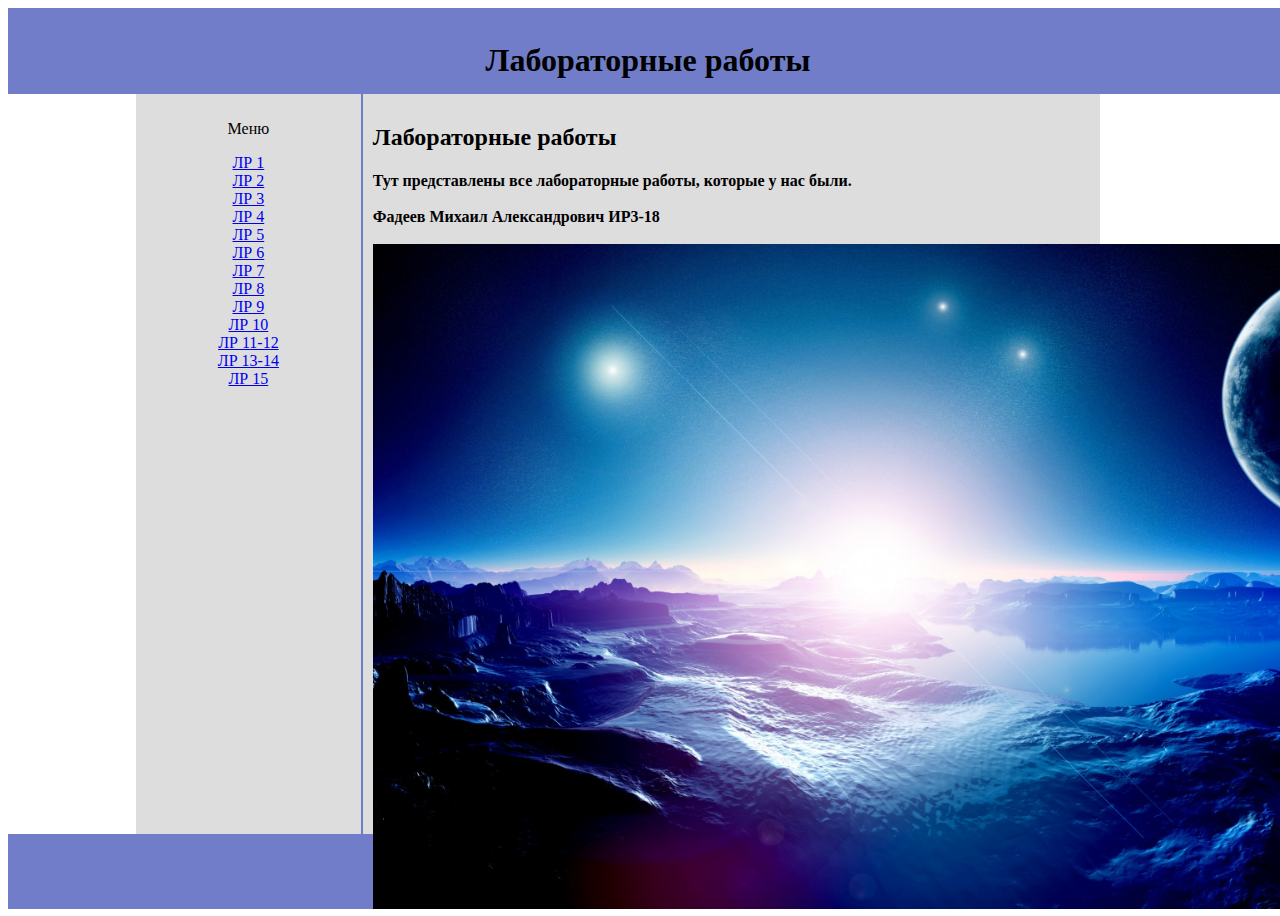
<file: ЛР 15/Два блока резиновая верстка/15.html>
<html> 
    <head> 
        <title>Лабораторные работы</title> 
        <link href="styles.css" rel="stylesheet">
    </head> 
    <body> 
            <div class="header"><h1>Лабораторные работы</h1></div> 
            <div id="block"> 
                <div class="left_col"><p>Меню</p> 
   		<div class="p1"><a href="1.html">ЛР 1</a></div>
		<div class="p1"><a href="2.html">ЛР 2</a></div>
		<div class="p1"><a href="3.html">ЛР 3</a></div>
		<div class="p1"><a href="4.html">ЛР 4</a></div>
		<div class="p1"><a href="5.html">ЛР 5</a></div>
		<div class="p1"><a href="6.html">ЛР 6</a></div>
		<div class="p1"><a href="7.html">ЛР 7</a></div>
		<div class="p1"><a href="8.html">ЛР 8</a></div>
		<div class="p1"><a href="9.html">ЛР 9</a></div>
		<div class="p1"><a href="10.html">ЛР 10</a></div>
		<div class="p1"><a href="11-12.html">ЛР 11-12</a></div>
		<div class="p1"><a href="13-14.html">ЛР 13-14</a></div>
		<div class="p1"><a href="15.html">ЛР 15</a></div>
		</div>
                <div class="right_col"> <h2>Лабораторные работы</h2> 
                                        <h4>Тут представлены


все лабораторные работы, которые у нас были.
<br>
<br>
Фадеев Михаил Александрович ИР3-18
<br>
<br>
<img src="images/01.jpg" width="1065">
</h4> </div> 
            </div> 
        <div class="footer"><p>© 2021</p></div> 
    </body> 
</html>
</file>
<file: ЛР 15/Два блока резиновая верстка/styles.css>
body {
    width: 100%;
    height: 100%;
}
#block {width:80%; height:80%; margin:auto; 
    position: relative;
    display:block
} 
div.header {background-color:#717dc9; width:100%; max-height:60px; text-align: center;padding:1% 0} 
div.left_col {background-color:#dddddd; border-right:2px solid #717dc9; width:20%; height:100%; float:left; padding:10px; text-align: center;} 
div.right_col {background-color:#dddddd; width:70%; height:100%; float:left; padding:10px; } 
div.footer {background-color:#717dc9; width:100%; max-height:60px;text-align: center; clear:left; padding:1% 0}
</file>
